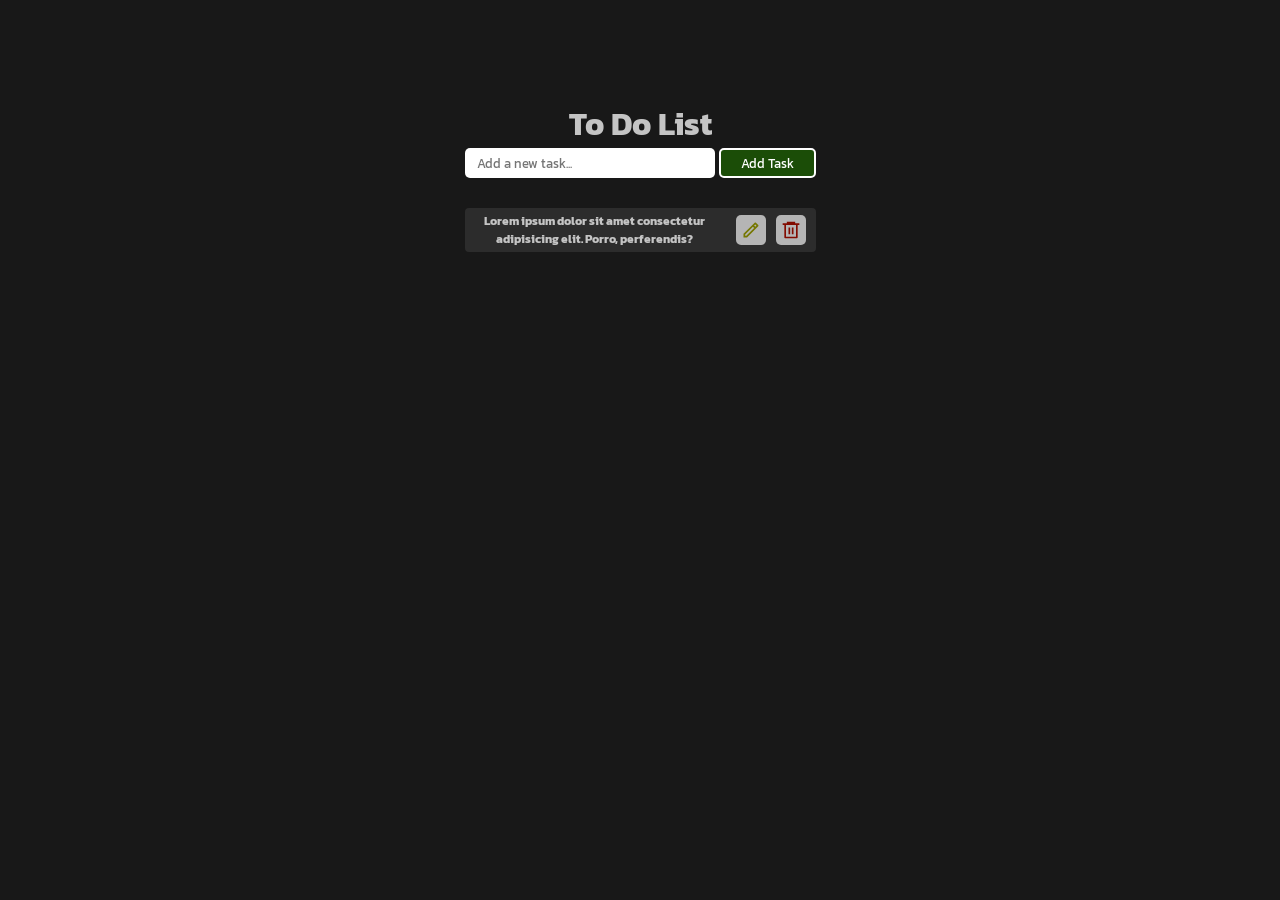
<file: 2-lesson/index.html>
<!DOCTYPE html>
<html lang="en">

<head>
    <meta charset="UTF-8">
    <meta name="viewport" content="width=device-width, initial-scale=1.0">
    <title>To Do List</title>
    <link rel="stylesheet" href="style.css">
</head>

<body>
    <div class="container">
        <div class="user-working">
            <h1>To Do List</h1>
            <input type="text" id="taskInput" placeholder="Add a new task..." required>
            <button id="addTaskBtn">Add Task</button>
        </div>
        <div class="data-base">
            <h2 class="textList">Lorem ipsum dolor sit amet consectetur adipisicing elit. Porro, perferendis?</h2>
            <div class="icons">
                <button class="edit btn">
                    <svg xmlns="http://www.w3.org/2000/svg" viewBox="0 0 24 24" width="20" height="20" fill="#757700">
                        <path
                            d="M15.7279 9.57627L14.3137 8.16206L5 17.4758V18.89H6.41421L15.7279 9.57627ZM17.1421 8.16206L18.5563 6.74785L17.1421 5.33363L15.7279 6.74785L17.1421 8.16206ZM7.24264 20.89H3V16.6473L16.435 3.21231C16.8256 2.82179 17.4587 2.82179 17.8492 3.21231L20.6777 6.04074C21.0682 6.43126 21.0682 7.06443 20.6777 7.45495L7.24264 20.89Z">
                        </path>
                    </svg>
                </button>
                <button class="delete btn">
                    <svg xmlns="http://www.w3.org/2000/svg" viewBox="0 0 24 24" width="20" height="20" fill="#820b00">
                        <path
                            d="M7 4V2H17V4H22V6H20V21C20 21.5523 19.5523 22 19 22H5C4.44772 22 4 21.5523 4 21V6H2V4H7ZM6 6V20H18V6H6ZM9 9H11V17H9V9ZM13 9H15V17H13V9Z">
                        </path>
                    </svg>
                </button>
            </div>
        </div>
    </div>
    <script src="script.js"></script>
</body>

</html>
</file>
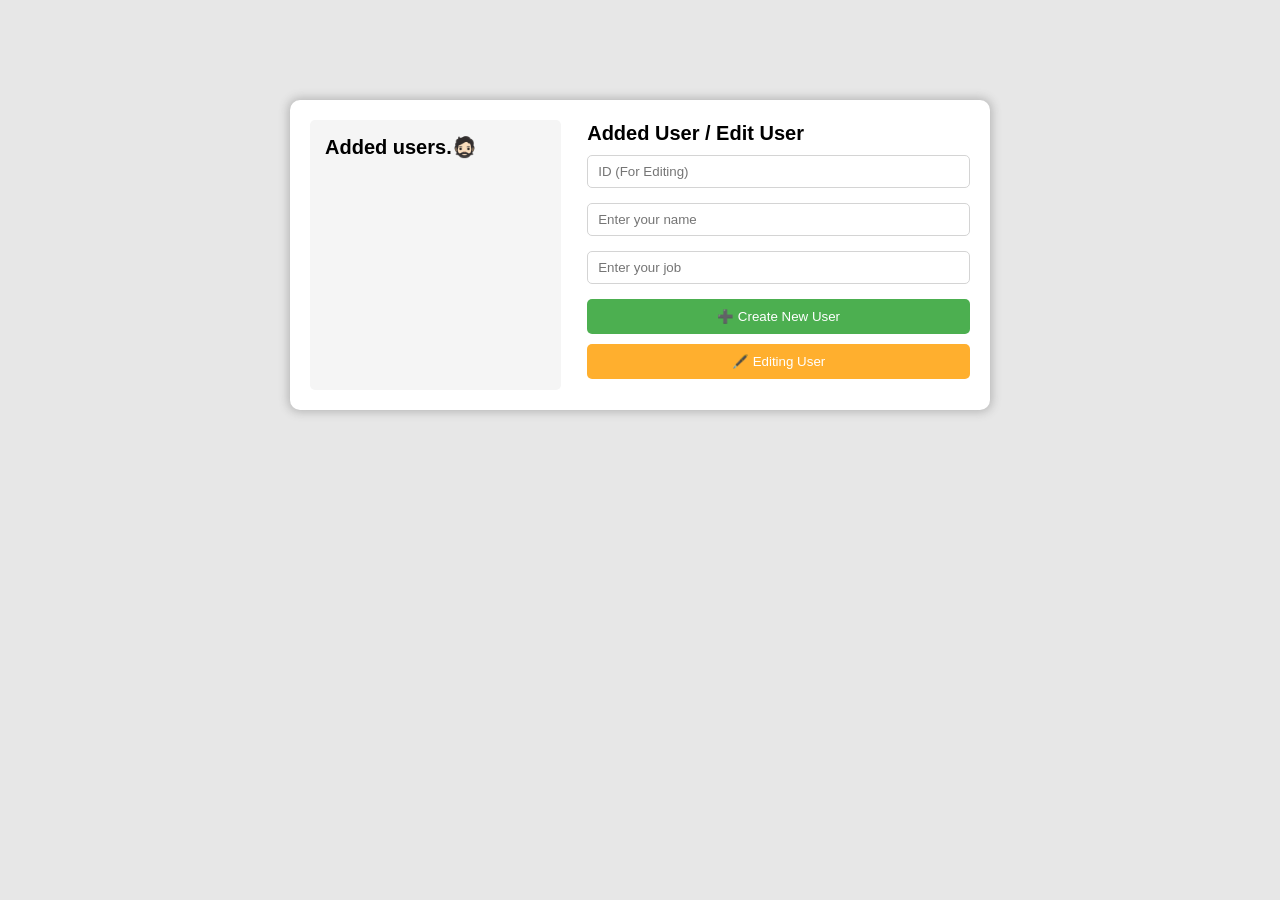
<file: fetch/index.html>
<!DOCTYPE html>
<html lang="en">
<head>
    <meta charset="UTF-8">
    <meta name="viewport" content="width=device-width, initial-scale=1.0">
    <title>Fetch Api | Put | Post | Get | Delete...</title>
    <link rel="stylesheet" href="style.css">
</head>
<body>
    <div class="container">
        <div class="left_part">
            <h2>Added users.🧔🏻</h2>
            <div class="saveContainer">

            </div>
        </div>
        <div class="right_part">
            <h2>Added User / Edit User</h2>
            <input id="id" type="number" placeholder="ID (For Editing)">
            <input id="name" type="text" placeholder="Enter your name">
            <input id="job" type="text" placeholder="Enter your job">
            <button class="new-user" id="createBtn">➕ Create New User</button>
            <button class="edit-user" id="editBtn">🖋️ Editing User</button>
            <div class="message"></div>
        </div>
    </div>
    <script src="script.js"></script>
</body>
</html>
</file>
<file: 2-lesson/style.css>
@import url("https://fonts.googleapis.com/css2?family=Kanit:ital,wght@0,100;0,200;0,300;0,400;0,500;0,600;0,700;0,800;0,900;1,100;1,200;1,300;1,400;1,500;1,600;1,700;1,800;1,900&display=swap");
* {
  margin: 0;
  padding: 0;
  box-sizing: border-box;
  font-family: "kanit", monospace;
}
body {
  background-color: #181818;
  color: #c4c4c4;
}
.container {
  max-width: fit-content;
  text-align: center;
  margin: 100px auto;
  display: flex;
  flex-direction: column;
  align-items: center;
  justify-content: center;
}
.user-working input {
  width: 250px;
  padding: 3px 10px;
  border-radius: 5px;
  outline: none;
  border: 2px solid transparent;
}
.user-working input:focus {
  border: 2px solid #48ff00b6;
}
.user-working button {
  padding: 3px 20px;
  border: 2px solid #fff;
  cursor: pointer;
  color: #fff;
  background: #1c6300b6;
  border-radius: 5px;
  transition: background 0.2s ease;
}
.user-working button:hover {
    background: #39c900b6;
}
.data-base h2 {
  width: 240px;
  font-size: 12px;
}
.data-base {
  width: 100%;
  display: flex;
  justify-content: space-between;
  background: #ffffff16;
  padding: 4px 10px;
  border-radius: 4px;
  margin-top: 30px;
}
.icons {
  display: flex;
  align-items: center;
  justify-content: center;
  gap: 10px;
}
.btn {
  border-radius: 5px;
  padding: 5px;
  cursor: pointer;
  background: #b5b5b5;
  border: none;
  display: flex;
  align-items: center;
  justify-content: center;
}
</file>
<file: fetch/style.css>
* {
  margin: 0;
  padding: 0;
  box-sizing: border-box;
}
body {
  background: #e7e7e7;
  font-family: sans-serif;
}
.container {
  max-width: 700px;
  margin: 100px auto;
  display: flex;
  align-items: center;
  justify-content: space-between;
  background: #fff;
  box-shadow: 0 0 10px 2px #50505052;
  border-radius: 10px;
  padding: 20px;
}
.left_part {
  width: 38%;
  height: 270px;
  padding: 15px;
  border-radius: 5px;
  background: #f5f5f5;
  display: flex;
  flex-direction: column;
  justify-content: space-between;
}
.left_part h2 {
  font-size: 20px;
}
.right_part {
  display: flex;
  flex-direction: column;
  gap: 10px;
  width: 58%;
}
.saveContainer {
  width: 100%;
  height: 100%;
  overflow-y: scroll;
}
.right_part h2 {
  font-size: 20px;
}
input {
  margin-bottom: 5px;
  padding: 8px 10px;
  border-radius: 5px;
  border: 1.5px solid #d4d4d4;
  outline: none;
}
.new-user {
  padding: 10px 10px;
  border: none;
  background: #4caf50;
  color: white;
  cursor: pointer;
}
.edit-user {
  padding: 10px 10px;
  border: none;
  background: #ffaf2e;
  color: white;
  cursor: pointer;
}
button {
  border-radius: 5px;
}
.message {
  color: #ff0000;
  font-weight: 600;
  font-size: 14px;
}
</file>
